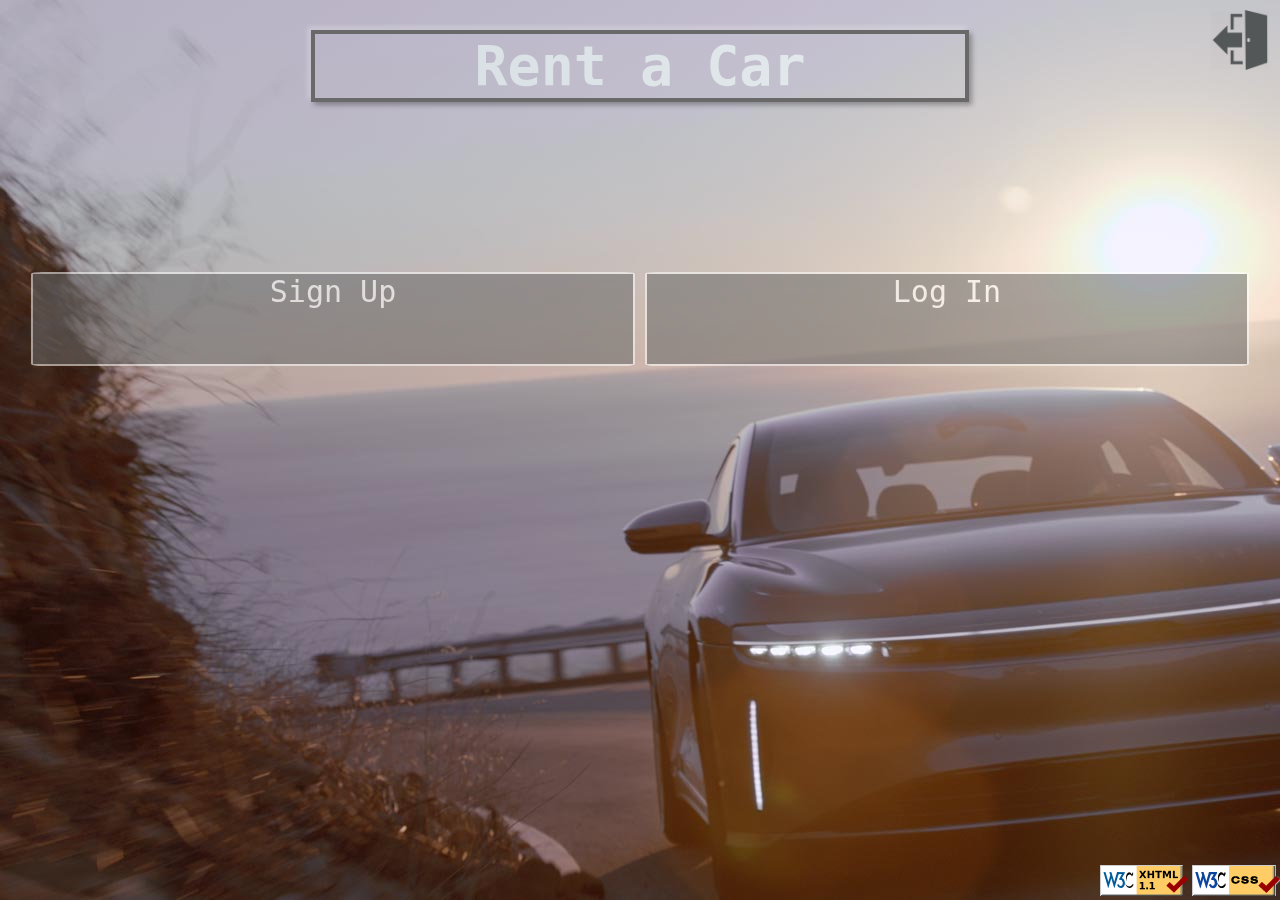
<file: index.html>
<!--- File: index.php
 * Project: Project 2
 * File Created: 3/20/21
 * Author: Johnathan Nguyen
 -->

 <!DOCTYPE html>
 <html lang="en-us">
 
 <head>
     <meta charset="UTF-8">
     <title>Rental Car</title>
     <link href="style.css" type="text/css" rel="stylesheet">
 </head>
 
 <body class="indexbg">
     <h1 id="welcome">Rent a Car</h1>
 
     <div id="buttons">
         <a href="registration/signup.php" class="function">Sign Up</a>
         <a href="registration/login.php" class="function">Log In</a>
     </div>
     <div id="signout">
        <a href="registration/logout.php">
            <img src="images/logout.png" class="signout" alt="signout">
        </a>
     </div>

     <div id="w3c">
        <a href="https://validator.w3.org/#validate_by_input"><img src="images/xhtml.png" alt="xhtml val"></a>
        <a href="https://jigsaw.w3.org/css-validator/#validate_by_input"><img src="images/css.png" alt="css val"></a>
    </div>
 </body>

 
 </html>
</file>
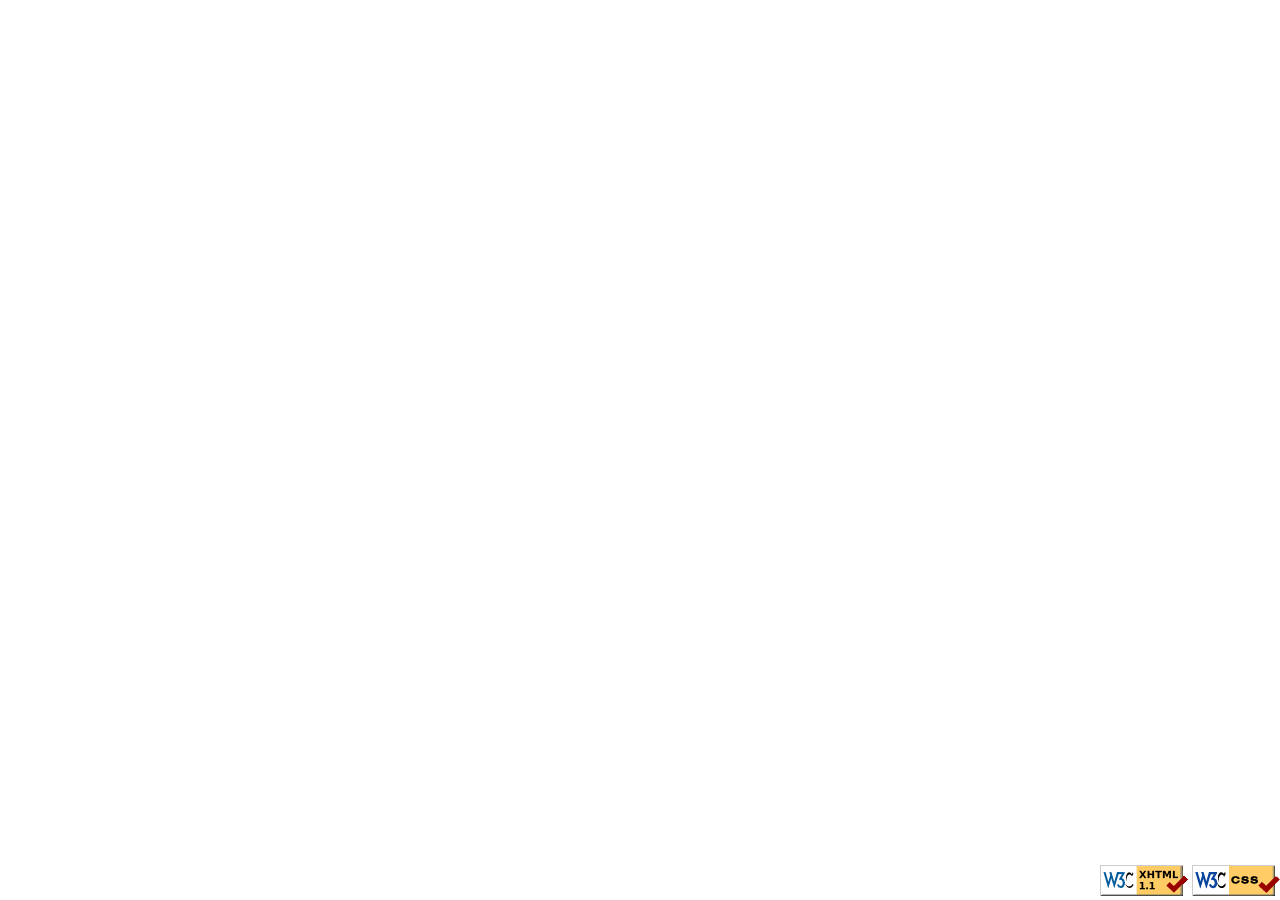
<file: inventory.html>
<!DOCTYPE html>
<html lang="en-us">

<head>
    <meta charset="UTF-8">
    <title>Rental Car</title>
    <link href="style.css" type="text/css" rel="stylesheet">
</head>

<body>

    <div id="w3c">
        <a href="https://validator.w3.org/#validate_by_input"><img src="images/xhtml.png" alt="xhtml val"></a>
        <a href="https://jigsaw.w3.org/css-validator/#validate_by_input"><img src="images/css.png" alt="css val"></a>
    </div>
</body>


</html>
</file>
<file: style.css>
h1 {
    font-size: 72px;
    background: #F6F8F9;
    background: -webkit-linear-gradient(to left, #F6F8F9 0%, #E5EBEE 0%, #D7DEE3 100%, #F5F7F9 100%);
    background: -moz-linear-gradient(to left, #F6F8F9 0%, #E5EBEE 0%, #D7DEE3 100%, #F5F7F9 100%);
    background: linear-gradient(to left, #F6F8F9 0%, #E5EBEE 0%, #D7DEE3 100%, #F5F7F9 100%);
    -webkit-background-clip: text;
    -webkit-text-fill-color: transparent;
    text-align: center;
    font-size: 55px;
    font-family: monospace, serif;
    border: solid 4px dimgray;
    box-shadow: 3px 3px 5px rgba(0, 0, 0, 0.3), -3px -3px 5px rgba(255, 255, 255, 0.3);
    width: 650px;
    margin: auto;
    margin-bottom: 50px;
    margin-top: 30px;
}

.indexbg{
    background-image: url(images/indexbg.jpg);
}

.loginbg{
    text-align: center;
    background-image: linear-gradient(315deg, #55efc4 0%, #000000 74%); 
    height: 100%;
    background-position: center;
    background-repeat: no-repeat;
    background-size: cover;
}

.registerbg{
    text-align: center;
    background-image: linear-gradient(315deg, #000000 0%, #b82e1f 74%);
    height: 100%;
    background-position: center;
    background-repeat: no-repeat;
    background-size: cover;
}

form{
    text-align: center;
    background: rgba(255, 255, 255, 0.295);
    border-radius: 1.5em;
    border: solid 1px rgba(153, 153, 153, 0.911);
    box-shadow: 3px 3px 5px rgba(0, 0, 0, 0.3), -3px -3px 5px rgba(255, 255, 255, 0.3);
    padding: 3em;
    width: 750px;
    display: inline-block;
}

input {
    width: 370px;
    padding: 14px 16px;
    border: 0;
    border-radius: 10px;
    background: transparent;
    color: white;
    font-family: monospace, serif;
    letter-spacing: 0.05em;
    font-size: 30px;
    border: 1px solid white;
    margin: 35px;
}

::placeholder {
    font-size: 20px;
    color: white;
}

#button {
    margin-left: -7em;
    width: 610px;
    color: white;
    letter-spacing: 0.1em;
    font-weight: bold;
    font-size: 20px;
    border: 1px solid white;
}

#button:hover {
    background: linear-gradient(to bottom, rgb(5, 247, 255) 0%, #0011ff 100%);
}

td {
    font-size: 30px;
    margin-top: 100px;
    color: white;
}

.error {
    font-size: 30px;
    font-weight: bold;
    color: red;
}


a{
    text-decoration: none;
}

#buttons{
    display: flex;
    justify-content: center;
}

.function{
    font-family: monospace, serif;
    margin: 5px;
    margin-top: 4em;
    float: left;
    text-align: center;
    background-color: dimgrey;
    border: 2px solid white;
    border-radius: 2%;
    height: 3em;
    width: 20em;
    font-size: 30px;
    color: white;
    opacity: 55%;
}

.function:hover {
    background-color: grey;
}

.signout{
    position: absolute;
    top: 0;
    right: 0;
    margin-top: 10px;
    margin-right: 10px;
    height: 60px;
    width: 60px;
}

.signout:hover{
    transform: scale(1.2);
}

#w3c{
    position: absolute;
    bottom: 0;
    right: 0;
}
</file>
